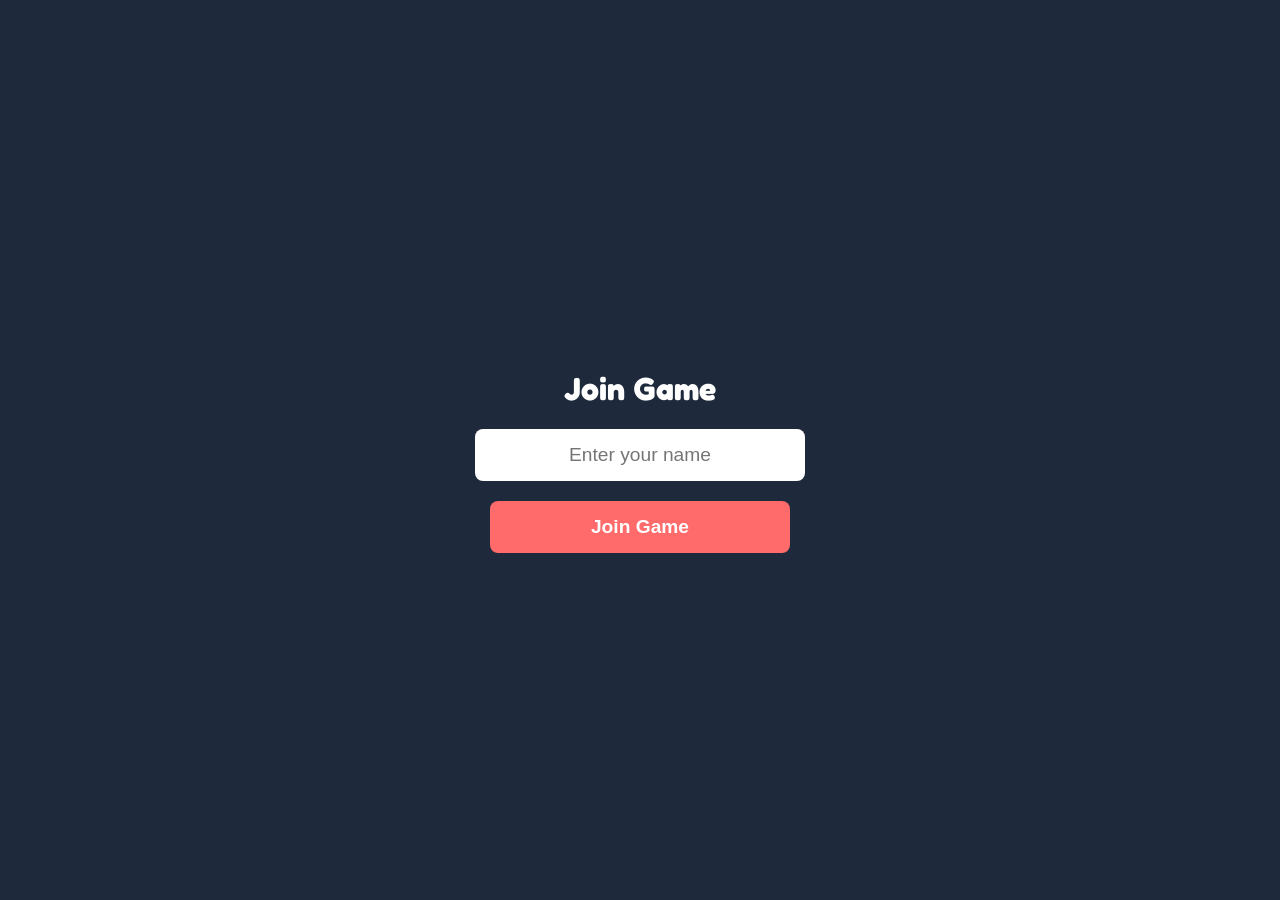
<file: client.html>
<!DOCTYPE html>
<html lang="en">
<head>
  <meta charset="UTF-8">
  <meta name="viewport" content="width=device-width, initial-scale=1.0, maximum-scale=1.0, user-scalable=no">
  <title>Kanchanaburi Player Controller</title>
  <link rel="stylesheet" href="client.css?v=1.2">
  <link href="https://fonts.googleapis.com/css2?family=Fredoka:wght@400;600&family=Inter:wght@400;600;700&display=swap" rel="stylesheet">
</head>
<body>
  
  <!-- Join Screen -->
  <div id="join-screen" class="screen active">
    <h1>Join Game</h1>
    <input type="text" id="player-name" placeholder="Enter your name" maxlength="15">
    <button id="join-btn" onclick="joinGame()">Join Game</button>
  </div>
  
  <!-- Controller Screen -->
  <div id="controller-screen" class="screen">
    <div id="status-bar">Waiting...</div>
    
    <div id="wait-view" class="view active">
      <h2 id="wait-message">Waiting for game to start...</h2>
    </div>
    
    <div id="roll-view" class="view">
      <h2>It's your turn!</h2>
      <button id="roll-btn" class="big-btn" onclick="rollDice()">🎲 Roll Dice</button>
    </div>
    
    <div id="question-view" class="view">
      <h2 id="question-text">Question goes here?</h2>
      <div id="options-container" class="options-grid">
        <!-- Buttons injected here -->
      </div>
    </div>
  </div>

  <script src="client.js?v=1.2"></script>
</body>
</html>
</file>
<file: client.css>
:root {
  --primary: #ff6b6b;
  --bg: #1e293b;
  --text: #ffffff;
}

body {
  margin: 0;
  padding: 0;
  font-family: 'Inter', sans-serif;
  background: var(--bg);
  color: var(--text);
  display: flex;
  flex-direction: column;
  height: 100vh;
  overflow: hidden;
  transition: background 0.5s ease;
}

.screen {
  display: none;
  flex: 1;
  flex-direction: column;
  align-items: center;
  justify-content: center;
  padding: 20px;
  text-align: center;
}

.screen.active {
  display: flex;
}

.view {
  display: none;
  flex-direction: column;
  align-items: center;
  justify-content: center;
  width: 100%;
}

.view.active {
  display: flex;
}

h1, h2 {
  font-family: 'Fredoka', sans-serif;
}

input {
  padding: 15px;
  font-size: 1.2rem;
  border-radius: 8px;
  border: none;
  width: 100%;
  max-width: 300px;
  margin-bottom: 20px;
  text-align: center;
  outline: none;
}

button {
  background: var(--primary);
  color: white;
  border: none;
  padding: 15px 30px;
  font-size: 1.2rem;
  font-weight: bold;
  border-radius: 8px;
  cursor: pointer;
  width: 100%;
  max-width: 300px;
  transition: transform 0.1s;
}

button:active {
  transform: scale(0.95);
}

.big-btn {
  font-size: 2rem;
  padding: 40px 20px;
  border-radius: 20px;
  background: linear-gradient(135deg, #f6d365 0%, #fda085 100%);
  color: #000;
  box-shadow: 0 10px 20px rgba(0,0,0,0.3);
  margin-top: 20px;
  border: 4px solid white;
}

#status-bar {
  position: absolute;
  top: 0;
  left: 0;
  right: 0;
  background: rgba(0,0,0,0.5);
  padding: 10px;
  font-size: 0.9rem;
}

.options-grid {
  display: grid;
  grid-template-columns: 1fr;
  gap: 15px;
  width: 100%;
  max-width: 400px;
  margin-top: 20px;
}

.opt-btn {
  background: rgba(255, 255, 255, 0.9);
  color: var(--bg);
  padding: 20px;
  font-size: 1.1rem;
  border: 2px solid transparent;
}
</file>
